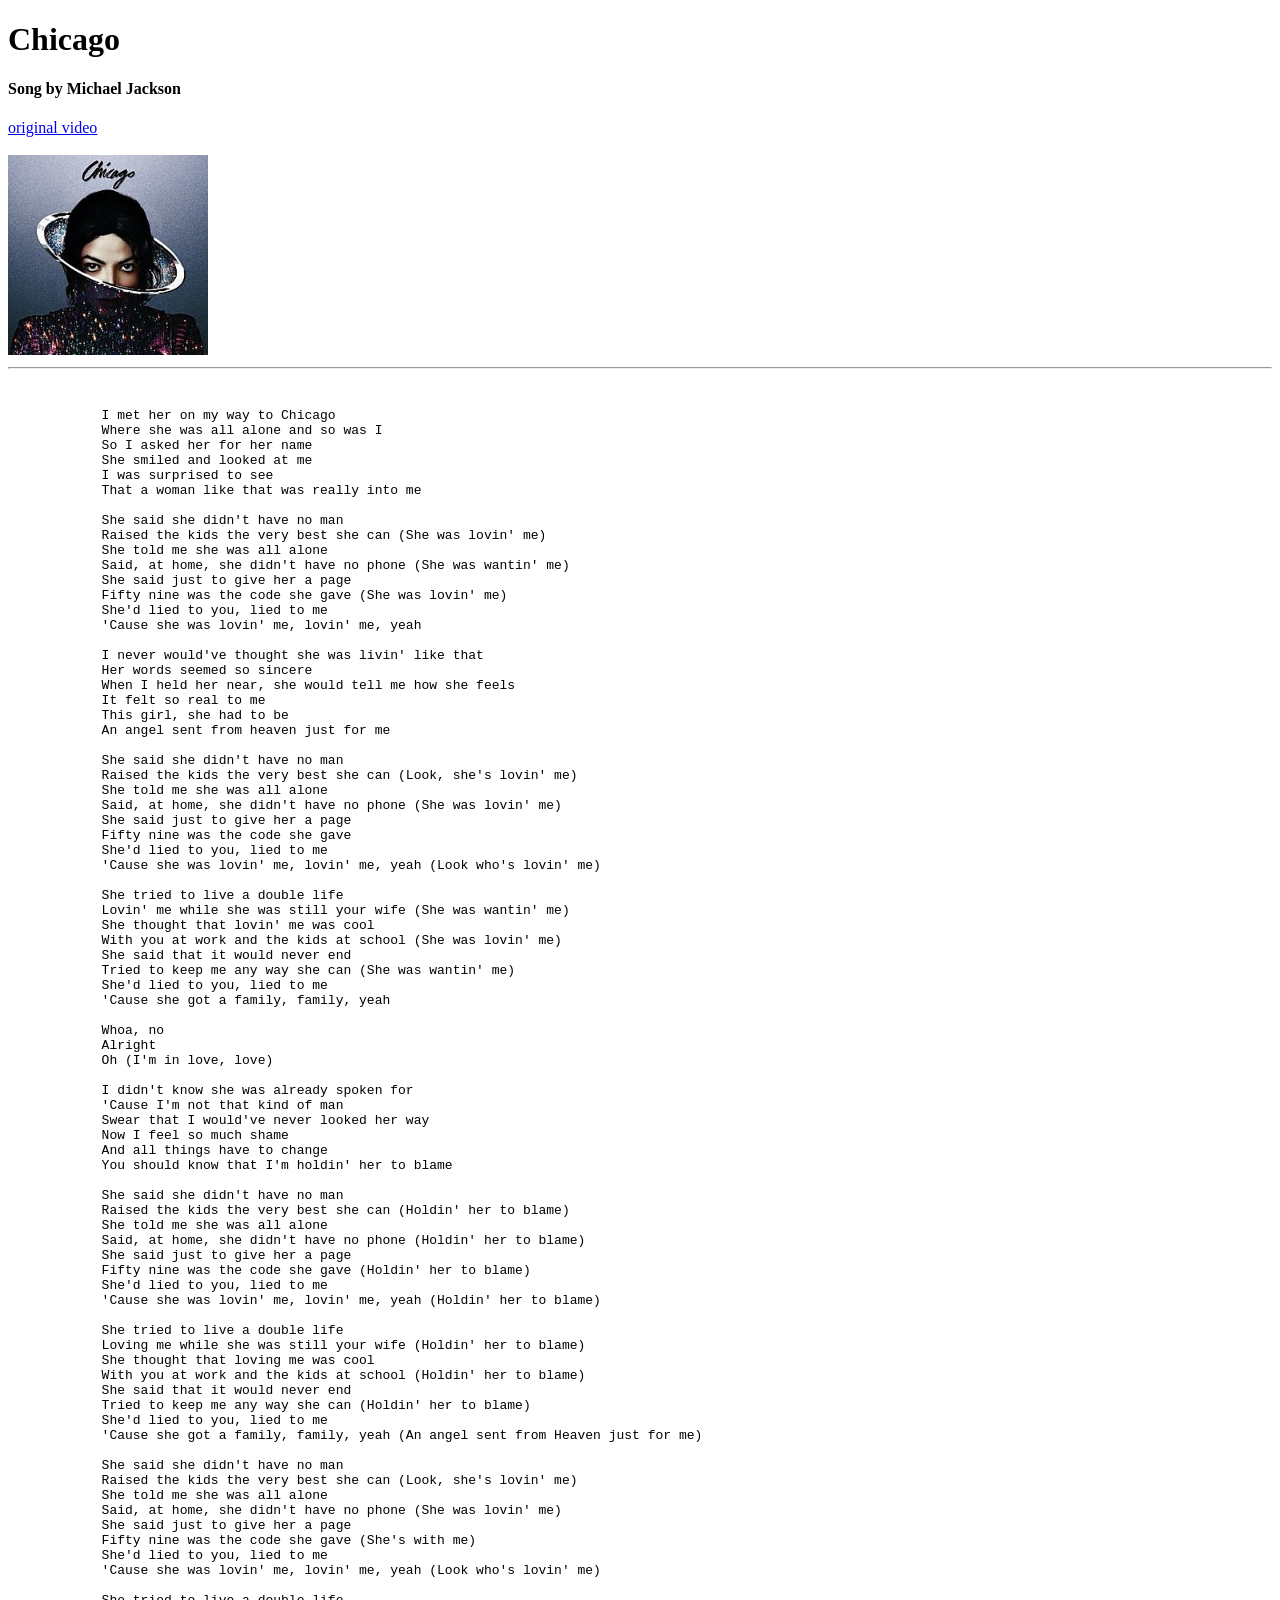
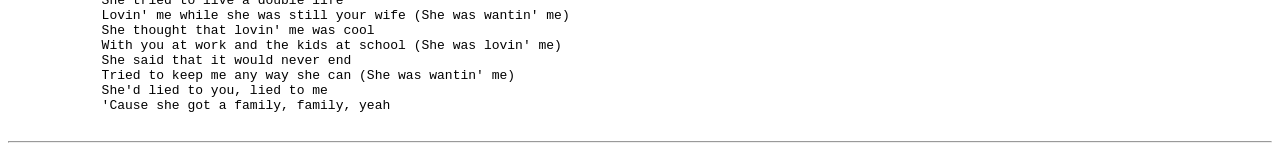
<file: 01-html-basics/lyrics.html>
<!DOCTYPE html>
<html>
    <head>
        <title>My Song Lyrics</title>
    </head>
    <body>
        <h1>Chicago</h1>
        <h4>Song by Michael Jackson</h4>
        <a href="https://www.youtube.com/watch?v=Y_8mUx4VOmo&list=RDY_8mUx4VOmo&start_radio=1">
            original video
        </a>
        
        <br><br>

        <a href="https://www.youtube.com/watch?v=Y_8mUx4VOmo&list=RDY_8mUx4VOmo&start_radio=1">
        <img src="/02-images/album_cover.jpg"
        height="200"
        alt="album art cover">
        </a>

        <hr>
        <br>
        <pre>
            I met her on my way to Chicago
            Where she was all alone and so was I
            So I asked her for her name
            She smiled and looked at me
            I was surprised to see
            That a woman like that was really into me

            She said she didn't have no man
            Raised the kids the very best she can (She was lovin' me)
            She told me she was all alone
            Said, at home, she didn't have no phone (She was wantin' me)
            She said just to give her a page
            Fifty nine was the code she gave (She was lovin' me)
            She'd lied to you, lied to me
            'Cause she was lovin' me, lovin' me, yeah

            I never would've thought she was livin' like that
            Her words seemed so sincere
            When I held her near, she would tell me how she feels
            It felt so real to me
            This girl, she had to be
            An angel sent from heaven just for me

            She said she didn't have no man
            Raised the kids the very best she can (Look, she's lovin' me)
            She told me she was all alone
            Said, at home, she didn't have no phone (She was lovin' me)
            She said just to give her a page
            Fifty nine was the code she gave
            She'd lied to you, lied to me
            'Cause she was lovin' me, lovin' me, yeah (Look who's lovin' me)

            She tried to live a double life
            Lovin' me while she was still your wife (She was wantin' me)
            She thought that lovin' me was cool
            With you at work and the kids at school (She was lovin' me)
            She said that it would never end
            Tried to keep me any way she can (She was wantin' me)
            She'd lied to you, lied to me
            'Cause she got a family, family, yeah

            Whoa, no
            Alright
            Oh (I'm in love, love)

            I didn't know she was already spoken for
            'Cause I'm not that kind of man
            Swear that I would've never looked her way
            Now I feel so much shame
            And all things have to change
            You should know that I'm holdin' her to blame

            She said she didn't have no man
            Raised the kids the very best she can (Holdin' her to blame)
            She told me she was all alone
            Said, at home, she didn't have no phone (Holdin' her to blame)
            She said just to give her a page
            Fifty nine was the code she gave (Holdin' her to blame)
            She'd lied to you, lied to me
            'Cause she was lovin' me, lovin' me, yeah (Holdin' her to blame)

            She tried to live a double life
            Loving me while she was still your wife (Holdin' her to blame)
            She thought that loving me was cool
            With you at work and the kids at school (Holdin' her to blame)
            She said that it would never end
            Tried to keep me any way she can (Holdin' her to blame)
            She'd lied to you, lied to me
            'Cause she got a family, family, yeah (An angel sent from Heaven just for me)

            She said she didn't have no man
            Raised the kids the very best she can (Look, she's lovin' me)
            She told me she was all alone
            Said, at home, she didn't have no phone (She was lovin' me)
            She said just to give her a page
            Fifty nine was the code she gave (She's with me)
            She'd lied to you, lied to me
            'Cause she was lovin' me, lovin' me, yeah (Look who's lovin' me)

            She tried to live a double life
            Lovin' me while she was still your wife (She was wantin' me)
            She thought that lovin' me was cool
            With you at work and the kids at school (She was lovin' me)
            She said that it would never end
            Tried to keep me any way she can (She was wantin' me)
            She'd lied to you, lied to me
            'Cause she got a family, family, yeah
        </pre>
        <hr>
    </body>
</html>
</file>
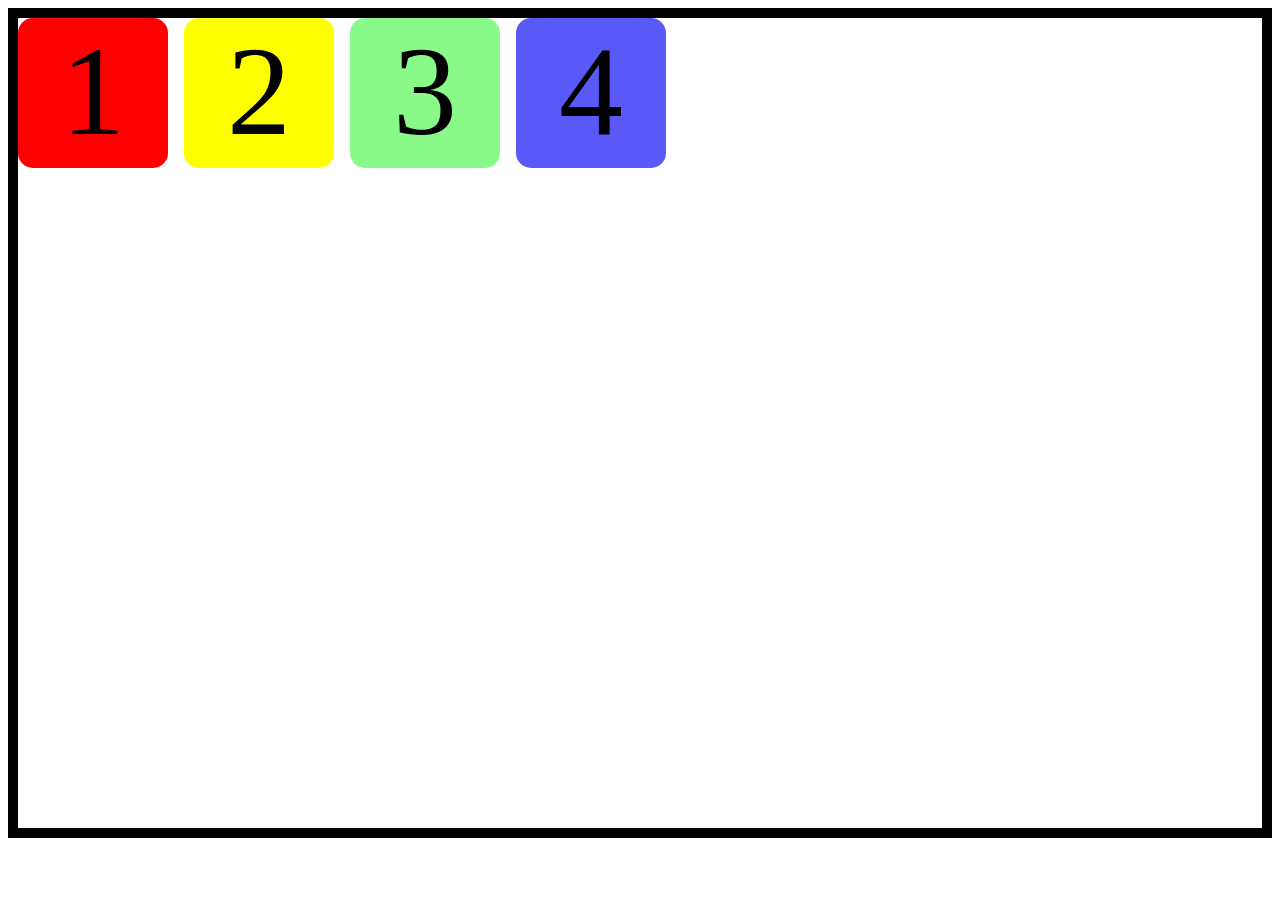
<file: 01-html-basics/page10.html>
<!DOCTYPE html>
<html lang="en">
    <head>
        <meta charset="UTF-8">
        <meta name="viewport" content="width=device-width, initial-scale=1.0">
        <title>page 10</title>
        <link rel="stylesheet" href="/05-css-basics/style8.css">
    </head>
    <body>
    
    <!-- 35. flexbox
            a simple and quick introduction to flexbox
    -->

    <div class="container">
       <div class="box" id="box1">1</div>
       <div class="box" id="box2">2</div>
       <div class="box" id="box3">3</div>
       <div class="box" id="box4">4</div>
    </div>

    </body>
    </html>
</file>
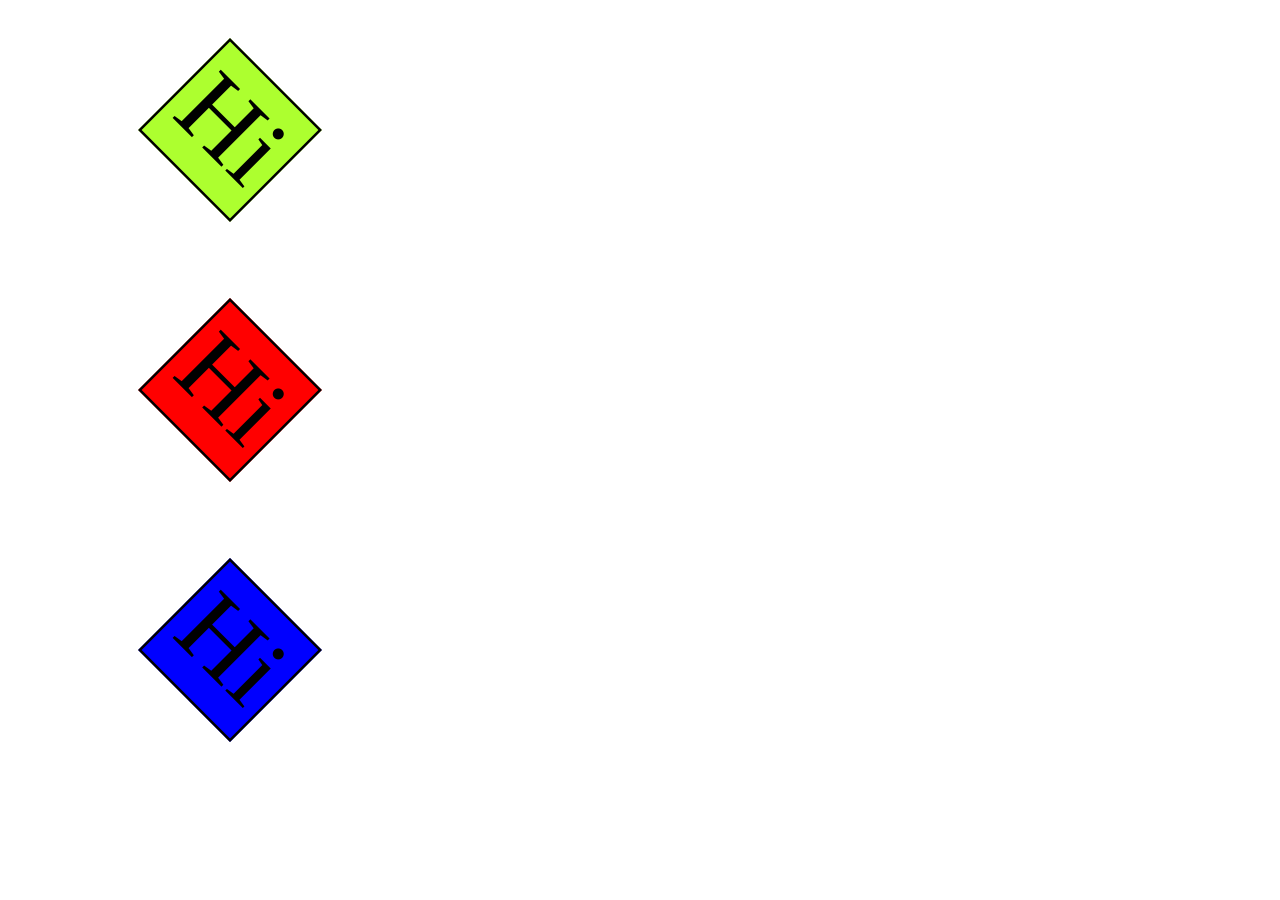
<file: 01-html-basics/page11.html>
<!DOCTYPE html>
<html lang="en">
    <head>
        <meta charset="UTF-8">
        <meta name="viewport" content="width=device-width, initial-scale=1.0">
        <title>page 11</title>
        <link rel="stylesheet" href="/05-css-basics/style9.css">
    </head>
    <body>
    
        <!-- 36. transformations 
                    transform = CSS property lets you rotate,
                    scale, skew, or translate an element 
        -->

        <div class="box" id="box1">Hi</div>
        <div class="box" id="box2">Hi</div>
        <div class="box" id="box3">Hi</div>

    </body>
    </html>
</file>
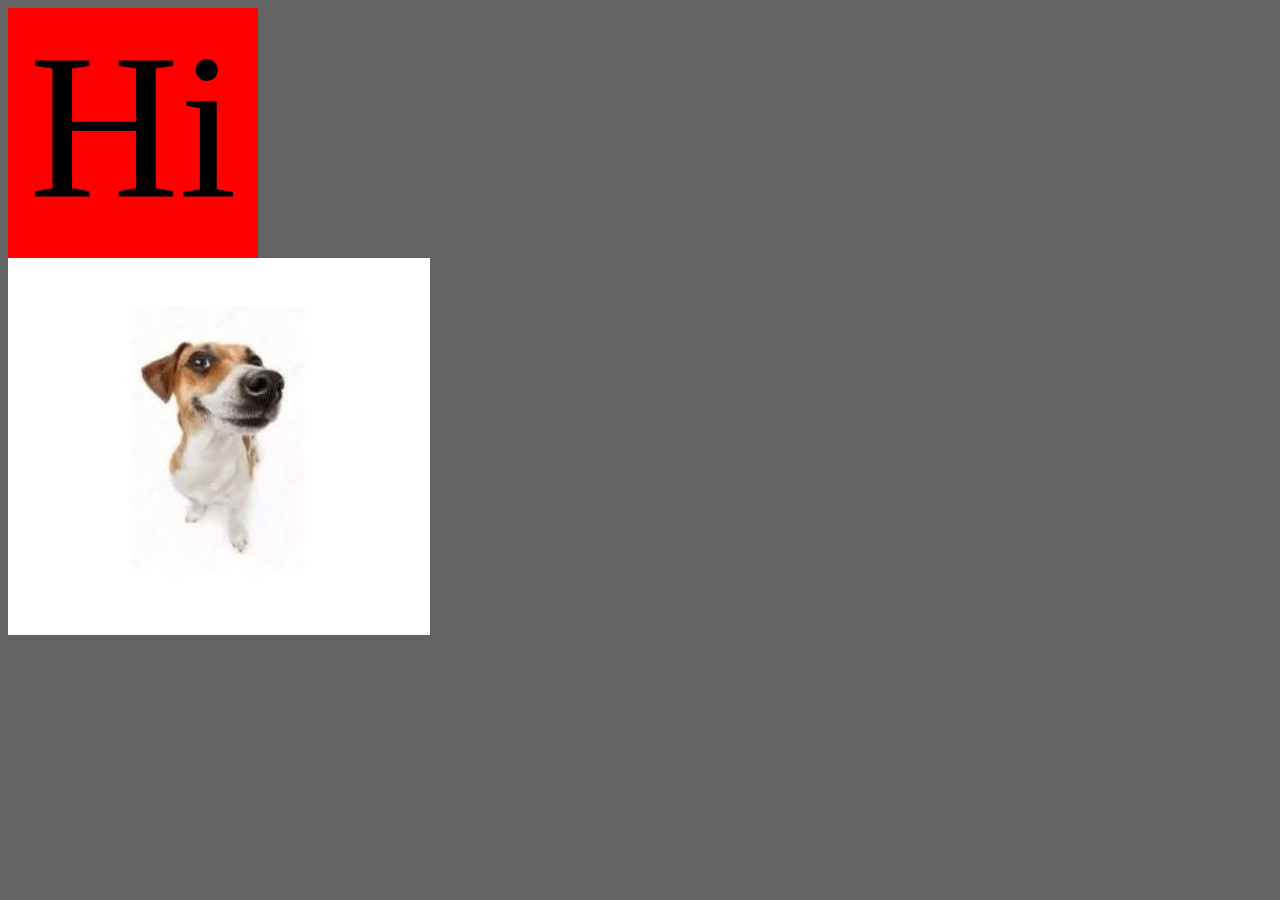
<file: 01-html-basics/page12.html>
<!DOCTYPE html>
<html lang="en">
    <head>
        <meta charset="UTF-8">
        <meta name="viewport" content="width=device-width, initial-scale=1.0">
        <title>page 12</title>
        <link rel="stylesheet" href="/05-css-basics/style10.css">
    </head>
    <body>

        <!-- 37. animations -->
    
        <div id="box">Hi</div>

        <img src="/02-images/whitedog.jpg">

    </body>
    </html>
</file>
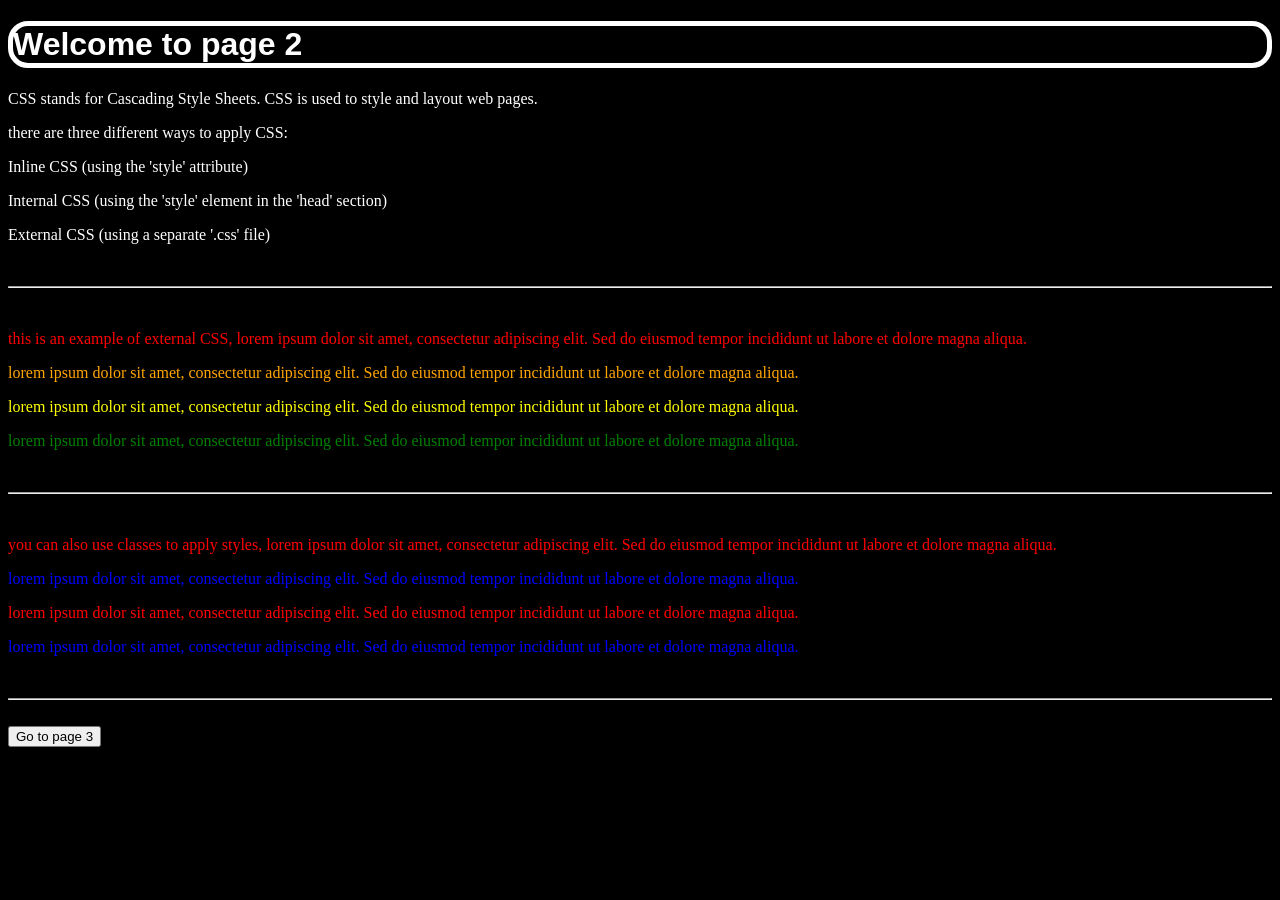
<file: 01-html-basics/page2.html>
<!DOCTYPE html>
<html lang="en">
<head>
    <meta charset="UTF-8">
    <meta name="viewport" content="width=device-width, initial-scale=1.0">
    <title>Document</title>
    <link rel="stylesheet" href="/05-css-basics/style.css">
    
    <!-- this is an example of internal CSS -->
    <style>
        body {
            background-color: black;
        }
        h1 {
            color: white;
        }
        p {
            color: white;
        }
    </style>

</head>
<body style="background-color:black">
    <!-- CSS stands for Cascading Style Sheets -->
    <!-- CSS is used to style and layout web pages -->
    <!-- there are three different ways to apply CSS: -->
    <!-- 1. Inline CSS (using the 'style' attribute) -->
    <!-- 2. Internal CSS (using the 'style' element in the 'head' section) -->
    <!-- 3. External CSS (using a separate '.css' file) -->

    <h1 style="color:white">Welcome to page 2</h1>

    <!-- this is an example of inline CSS -->
    <p style="color:white">CSS stands for Cascading Style Sheets. CSS is used to style and layout web pages.</p>
    <p style="color:white">there are three different ways to apply CSS:</p>
    <p style="color:white">Inline CSS (using the 'style' attribute)</p>
    <p style="color:white">Internal CSS (using the 'style' element in the 'head' section)</p>
    <p style="color:white">External CSS (using a separate '.css' file)</p>

    <br><hr><br>

    <!-- this is an example of external CSS, this part of the 'id' is linked to the external stylesheet located in 05-css-basics/style.css -->
    <p id="p1" class="odd" >this is an example of external CSS, lorem ipsum dolor sit amet, consectetur adipiscing elit. Sed do eiusmod tempor incididunt ut labore et dolore magna aliqua.</p>
    <p id="p2" class="even" >lorem ipsum dolor sit amet, consectetur adipiscing elit. Sed do eiusmod tempor incididunt ut labore et dolore magna aliqua.</p>
    <p id="p3" class="odd" >lorem ipsum dolor sit amet, consectetur adipiscing elit. Sed do eiusmod tempor incididunt ut labore et dolore magna aliqua.</p>
    <p id="p4" class="even" >lorem ipsum dolor sit amet, consectetur adipiscing elit. Sed do eiusmod tempor incididunt ut labore et dolore magna aliqua.</p>

    <br><hr><br>

    <!-- you can also use classes to apply styles -->
    <p class="odd" >you can also use classes to apply styles, lorem ipsum dolor sit amet, consectetur adipiscing elit. Sed do eiusmod tempor incididunt ut labore et dolore magna aliqua.</p>
    <p class="even" >lorem ipsum dolor sit amet, consectetur adipiscing elit. Sed do eiusmod tempor incididunt ut labore et dolore magna aliqua.</p>
    <p class="odd" >lorem ipsum dolor sit amet, consectetur adipiscing elit. Sed do eiusmod tempor incididunt ut labore et dolore magna aliqua.</p>
    <p class="even" >lorem ipsum dolor sit amet, consectetur adipiscing elit. Sed do eiusmod tempor incididunt ut labore et dolore magna aliqua.</p>

    <br><hr><br>

    <a href="/01-html-basics/page3.html">
        <button>Go to page 3</button>
    </a>

</body>
</html>
</file>
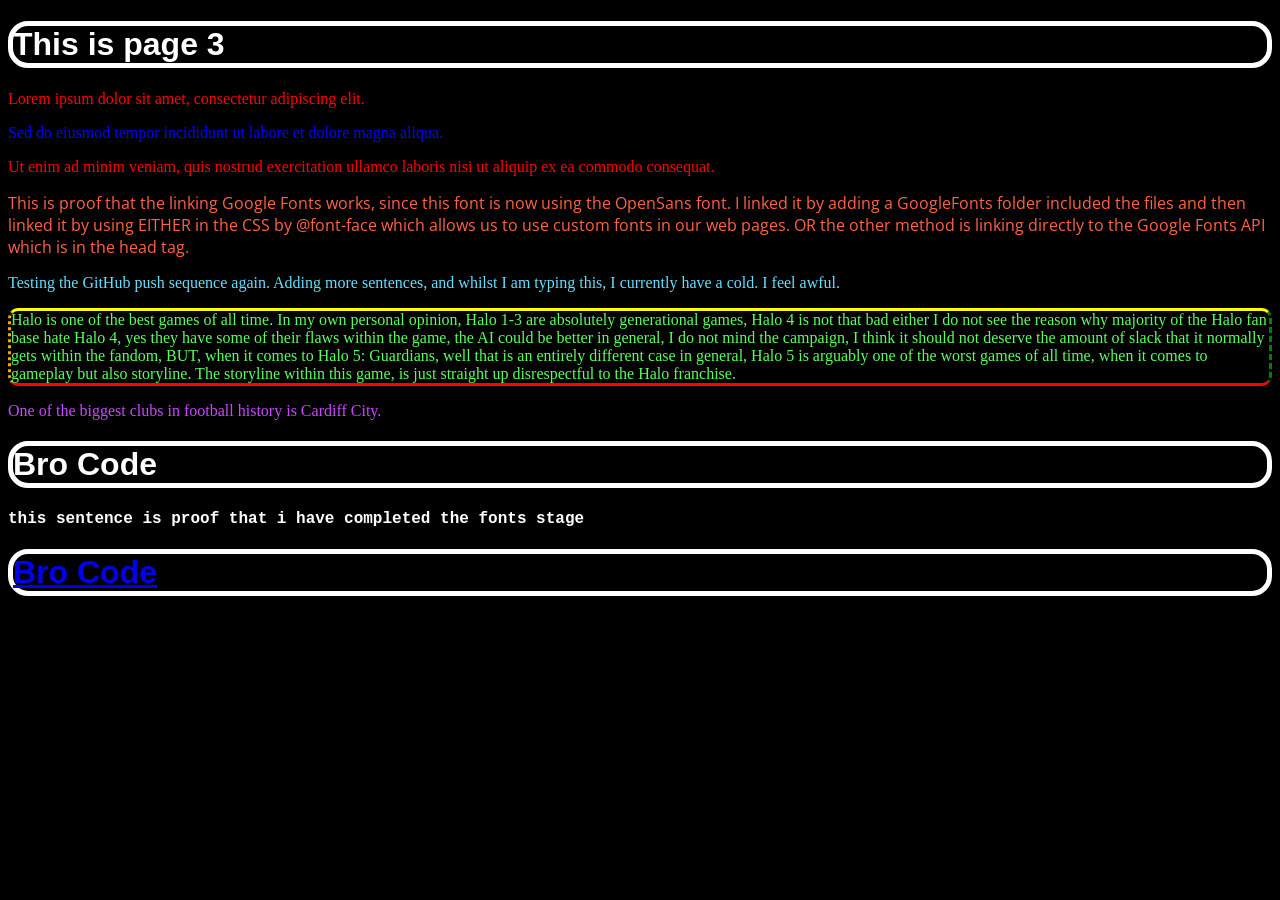
<file: 01-html-basics/page3.html>
<!DOCTYPE html>
<html lang="en">
<head>
    <meta charset="UTF-8">
    <meta name="viewport" content="width=device-width, initial-scale=1.0">
    <title>Document</title>
    <link rel="stylesheet" href="/05-css-basics/style.css">
    <!-- below is an example of using Google Fonts in code, that is how to link to the API, these fonts can be loaded from either a remote server or locally installed on a users computer. -->
    <link rel="preconnect" href="https://fonts.googleapis.com">
<link rel="preconnect" href="https://fonts.gstatic.com" crossorigin>
<link href="https://fonts.googleapis.com/css2?family=Kanit:ital,wght@0,100;0,200;0,300;0,400;0,500;0,600;0,700;0,800;0,900;1,100;1,200;1,300;1,400;1,500;1,600;1,700;1,800;1,900&family=Open+Sans:ital,wght@0,300..800;1,300..800&display=swap" rel="stylesheet">
</head>
<body>
    <h1>This is page 3</h1>

    <p class="odd">Lorem ipsum dolor sit amet, consectetur adipiscing elit.</p>
    <p class="even">Sed do eiusmod tempor incididunt ut labore et dolore magna aliqua.</p>
    <p class="odd">Ut enim ad minim veniam, quis nostrud exercitation ullamco laboris nisi ut aliquip ex ea commodo consequat.</p>

    <p id="p5">This is proof that the linking Google Fonts works, since this font is now using the OpenSans font. I linked it by adding a GoogleFonts folder included the files and then linked it by using EITHER in the CSS by @font-face which allows us to use custom fonts in our web pages. OR the other method is linking directly to the Google Fonts API which is in the head tag.</p>
    <p id="p6">Testing the GitHub push sequence again. Adding more sentences, and whilst I am typing this, I currently have a cold. I feel awful.</p>
    <p id="p7">Halo is one of the best games of all time. In my own personal opinion, Halo 1-3 are absolutely generational games, Halo 4 is not that
        bad either I do not see the reason why majority of the Halo fan base hate Halo 4, yes they have some of their flaws within the game, the AI could 
        be better in general, I do not mind the campaign, I think it should not deserve the amount of slack that it normally gets within the fandom,
        BUT, when it comes to Halo 5: Guardians, well that is an entirely different case in general, Halo 5 is arguably one of the worst games of all time, 
        when it comes to gameplay but also storyline. The storyline within this game, is just straight up disrespectful to the Halo franchise.</p>
    <p id="p8">One of the biggest clubs in football history is Cardiff City.</p>

    <h1>Bro Code</h1>
    <p id="p9">this sentence is proof that i have completed the fonts stage</p>

    <h1><a href="/01-html-basics/page4.html">Bro Code</a></h1>
</body>
</html>
</file>
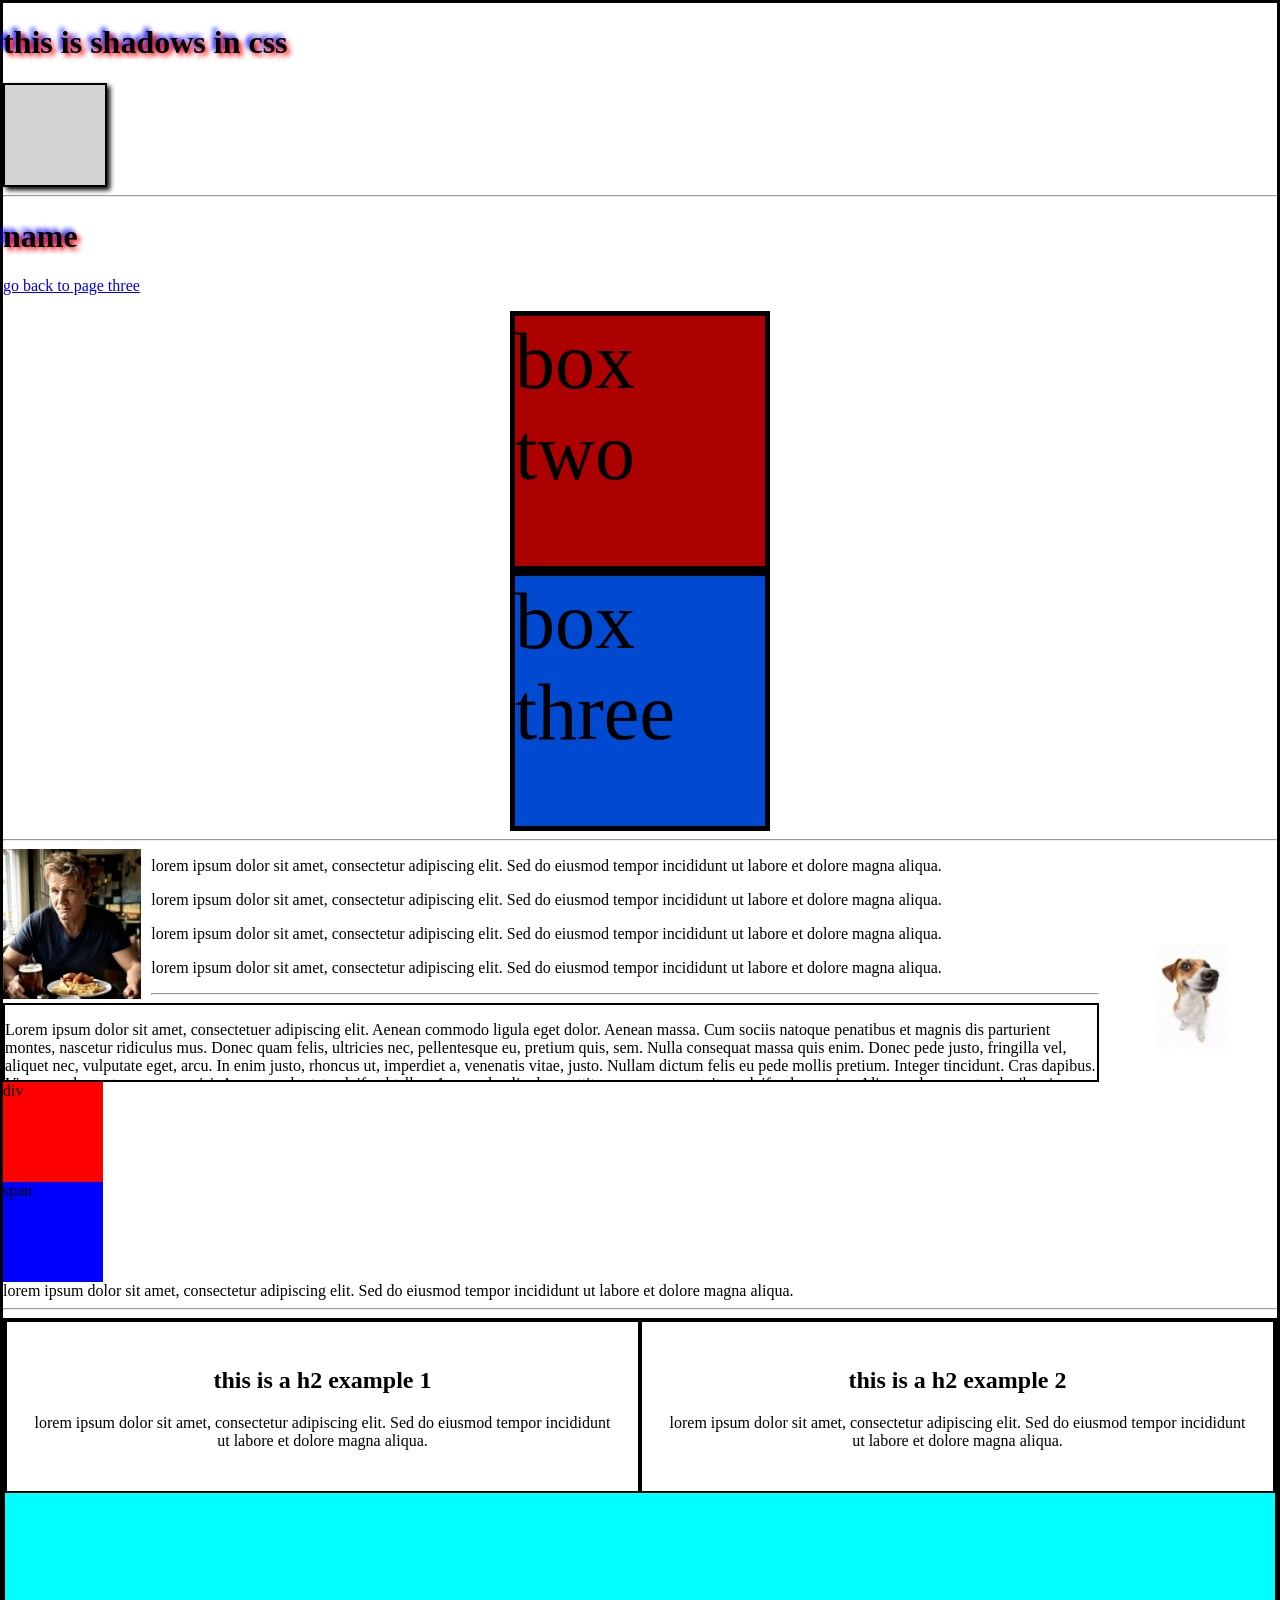
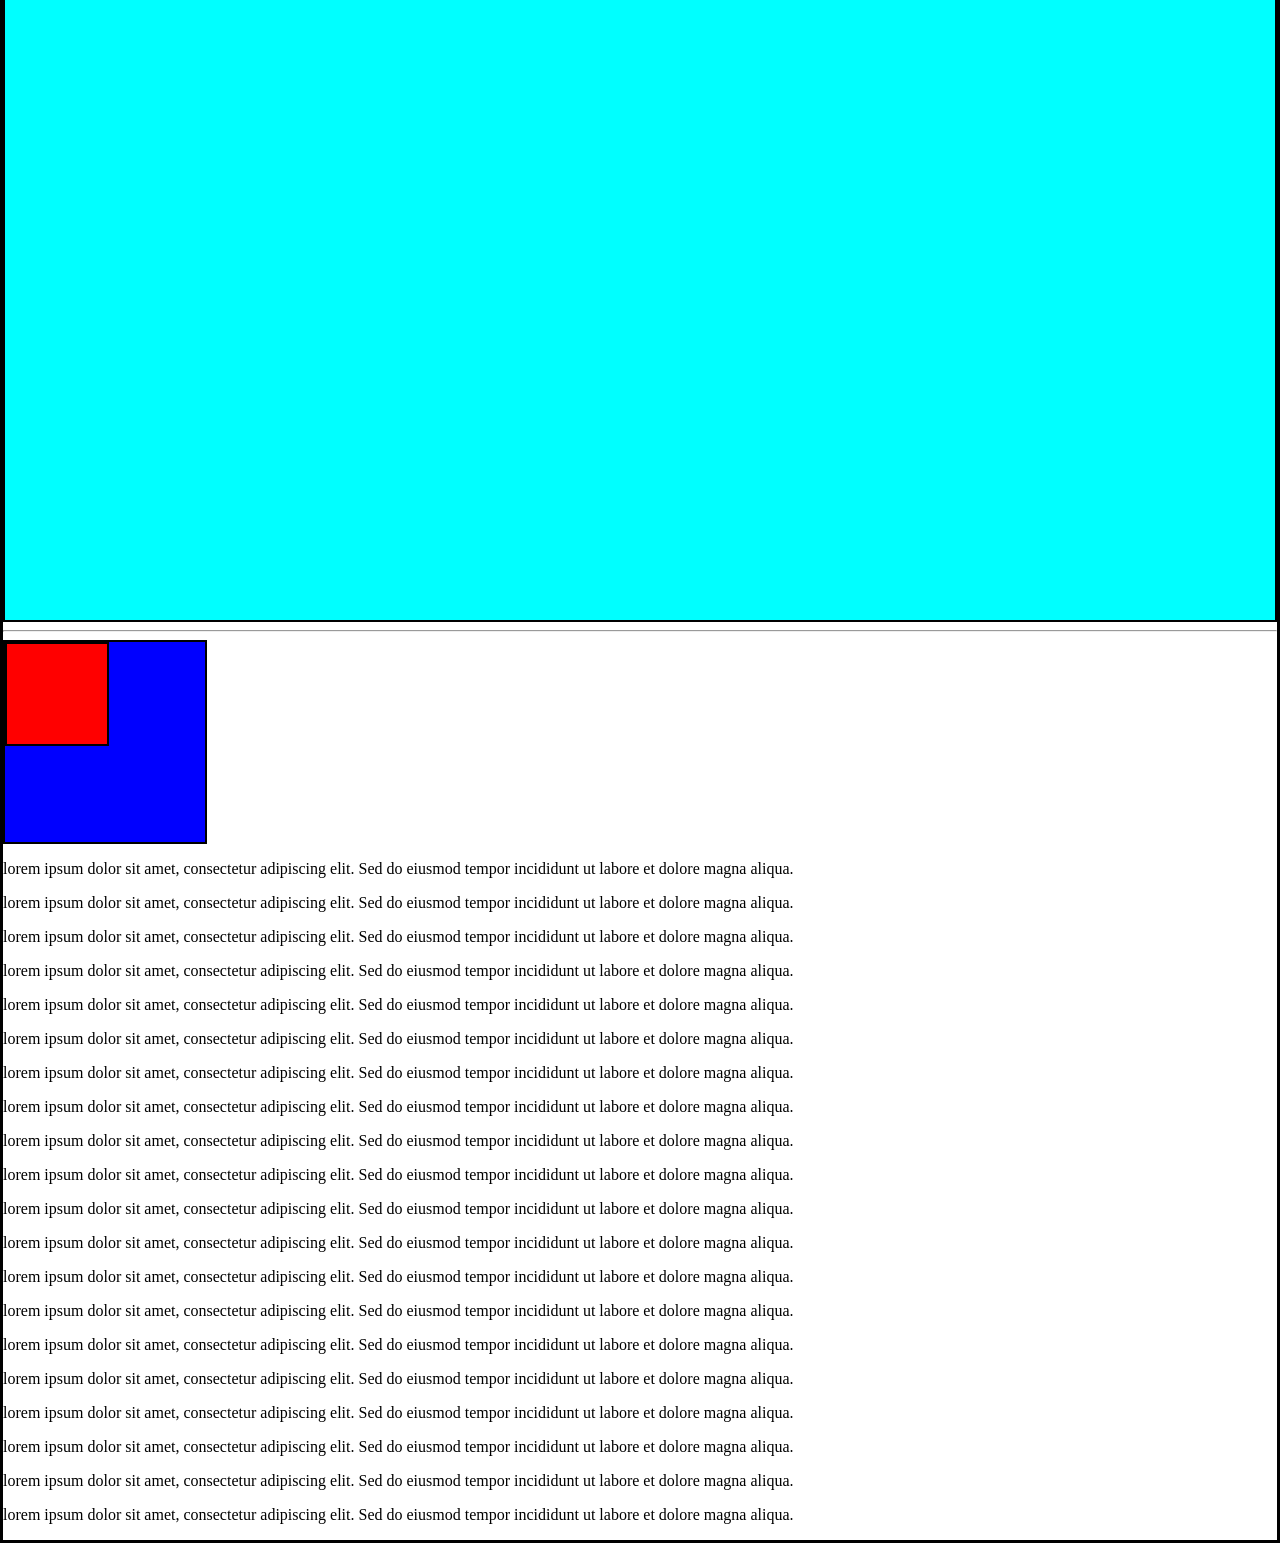
<file: 01-html-basics/page4.html>
<!DOCTYPE html>
<html lang="en">
<head>
    <meta charset="UTF-8">
    <meta name="viewport" content="width=device-width, initial-scale=1.0">
    <title>page 4</title>
    <link rel="stylesheet" href="/05-css-basics/style2.css">
</head>
<body>
    <h1>this is shadows in css</h1>
    <div id="box1"></div><hr>

    <h1>name</h1>
    <p><a href="/01-html-basics/page3.html">go back to page three</a></p>
    <div class="box" id="box2">box two</div>
    <div class="box" id="box3">box three</div><hr>

    <!-- float = allows other elements to float around it-->
    <img src="/02-images/gordon.jpg" height="150px" id="img1">

    <p>lorem ipsum dolor sit amet, consectetur adipiscing elit. Sed do eiusmod tempor incididunt ut labore et dolore magna aliqua.</p>
    <p>lorem ipsum dolor sit amet, consectetur adipiscing elit. Sed do eiusmod tempor incididunt ut labore et dolore magna aliqua.</p>
    
      <img src="/02-images/whitedog.jpg" height="150px" id="img2">

    <p>lorem ipsum dolor sit amet, consectetur adipiscing elit. Sed do eiusmod tempor incididunt ut labore et dolore magna aliqua.</p>
    <p>lorem ipsum dolor sit amet, consectetur adipiscing elit. Sed do eiusmod tempor incididunt ut labore et dolore magna aliqua.</p><hr>
   
    <!-- overflow = property that sets the desired
                    behaviour when content does not fit in the
                    parent element box (overflows)
                    
                    overflow: visible
                    overflow: hidden
                    overflow: clip
                    overflow: scroll
                    overflow: auto
    -->

    <div>
        <p>Lorem ipsum dolor sit amet, consectetuer adipiscing elit. Aenean commodo ligula eget dolor. Aenean massa. 
            Cum sociis natoque penatibus et magnis dis parturient montes, nascetur ridiculus mus. Donec quam felis, 
            ultricies nec, pellentesque eu, pretium quis, sem. Nulla consequat massa quis enim. Donec pede justo, 
            fringilla vel, aliquet nec, vulputate eget, arcu. In enim justo, rhoncus ut, imperdiet a, venenatis vitae, justo. 
            Nullam dictum felis eu pede mollis pretium. Integer tincidunt. Cras dapibus. Vivamus elementum semper nisi. 
            Aenean vulputate eleifend tellus. Aenean leo ligula, porttitor eu, consequat vitae, eleifend ac, enim. 
            Aliquam lorem ante, dapibus in, viverra quis, feugiat a, tellus. Phasellus viverra nulla ut metus varius laoreet. 
            Quisque rutrum. Aenean imperdiet. Etiam ultricies nisi vel augue. Curabitur ullamcorper ultricies nisi. Nam eget dui. 
            Etiam rhoncus. Maecenas tempus, tellus eget condimentum rhoncus, sem quam semper libero, sit amet adipiscing sem neque sed ipsum. 
            Nam quam nunc, blandit vel, luctus pulvinar, hendrerit id, lorem. Maecenas nec odio et ante tincidunt tempus. 
            Donec vitae sapien ut libero venenatis faucibus. Nullam quis ante. Etiam sit amet orci eget eros faucibus tincidunt. 
            Duis leo. Sed fringilla mauris sit amet nibh. Donec sodales sagittis magna. 
            Sed consequat, leo eget bibendum sodales, augue velit cursus nunc.</p>
    </div>

    <!-- 22. display property
        display = property specifies if/how 
                    an element is displayed
                    
        block-level = start on a new line, take up the full width available
                        (h1, div, p, form, header, footer)
        
        inline      = do not start on a new line, width is limited to what is needed
                        (span, a, img)    
    -->
    
    <div id="div2">div</div>
    <span>span</span>

    lorem ipsum dolor sit amet, consectetur adipiscing elit. Sed do eiusmod tempor incididunt ut labore et dolore magna aliqua.

    <hr>

    <div class="container">
    <div class="thebox">
        <h2>this is a h2 example 1</h2>
        <p>lorem ipsum dolor sit amet, consectetur adipiscing elit. Sed do eiusmod tempor incididunt ut labore et dolore magna aliqua.</p>
    </div>
    <div class="thebox">
        <h2>this is a h2 example 2</h2>
        <p>lorem ipsum dolor sit amet, consectetur adipiscing elit. Sed do eiusmod tempor incididunt ut labore et dolore magna aliqua.</p>
    </div>
    </div>

    <hr>

    <!-- 24. positions
            relative = positioned relative to where it normally should be    
            fixed = positioned relative to the viewport
            absolute = positioned relative to nearest ancestor   
            sticky = positioned based on scroll position
            static = default position for an element    
            
    -->
    
    <div id="box4">
        <div id="box5"></div>
    </div>

    <p>lorem ipsum dolor sit amet, consectetur adipiscing elit. Sed do eiusmod tempor incididunt ut labore et dolore magna aliqua.</p>
    <p>lorem ipsum dolor sit amet, consectetur adipiscing elit. Sed do eiusmod tempor incididunt ut labore et dolore magna aliqua.</p>
    <p>lorem ipsum dolor sit amet, consectetur adipiscing elit. Sed do eiusmod tempor incididunt ut labore et dolore magna aliqua.</p>
    <p>lorem ipsum dolor sit amet, consectetur adipiscing elit. Sed do eiusmod tempor incididunt ut labore et dolore magna aliqua.</p>
    <p>lorem ipsum dolor sit amet, consectetur adipiscing elit. Sed do eiusmod tempor incididunt ut labore et dolore magna aliqua.</p>
    <p>lorem ipsum dolor sit amet, consectetur adipiscing elit. Sed do eiusmod tempor incididunt ut labore et dolore magna aliqua.</p>
    <p>lorem ipsum dolor sit amet, consectetur adipiscing elit. Sed do eiusmod tempor incididunt ut labore et dolore magna aliqua.</p>
    <p>lorem ipsum dolor sit amet, consectetur adipiscing elit. Sed do eiusmod tempor incididunt ut labore et dolore magna aliqua.</p>
    <p>lorem ipsum dolor sit amet, consectetur adipiscing elit. Sed do eiusmod tempor incididunt ut labore et dolore magna aliqua.</p>
    <p>lorem ipsum dolor sit amet, consectetur adipiscing elit. Sed do eiusmod tempor incididunt ut labore et dolore magna aliqua.</p>
    <p>lorem ipsum dolor sit amet, consectetur adipiscing elit. Sed do eiusmod tempor incididunt ut labore et dolore magna aliqua.</p>
    <p>lorem ipsum dolor sit amet, consectetur adipiscing elit. Sed do eiusmod tempor incididunt ut labore et dolore magna aliqua.</p>
    <p>lorem ipsum dolor sit amet, consectetur adipiscing elit. Sed do eiusmod tempor incididunt ut labore et dolore magna aliqua.</p>
    <p>lorem ipsum dolor sit amet, consectetur adipiscing elit. Sed do eiusmod tempor incididunt ut labore et dolore magna aliqua.</p>
    <p>lorem ipsum dolor sit amet, consectetur adipiscing elit. Sed do eiusmod tempor incididunt ut labore et dolore magna aliqua.</p>
    <p>lorem ipsum dolor sit amet, consectetur adipiscing elit. Sed do eiusmod tempor incididunt ut labore et dolore magna aliqua.</p>
    <p>lorem ipsum dolor sit amet, consectetur adipiscing elit. Sed do eiusmod tempor incididunt ut labore et dolore magna aliqua.</p>
    <p>lorem ipsum dolor sit amet, consectetur adipiscing elit. Sed do eiusmod tempor incididunt ut labore et dolore magna aliqua.</p>
    <p>lorem ipsum dolor sit amet, consectetur adipiscing elit. Sed do eiusmod tempor incididunt ut labore et dolore magna aliqua.</p>
    <p>lorem ipsum dolor sit amet, consectetur adipiscing elit. Sed do eiusmod tempor incididunt ut labore et dolore magna aliqua.</p>


</body>
</html>
</file>
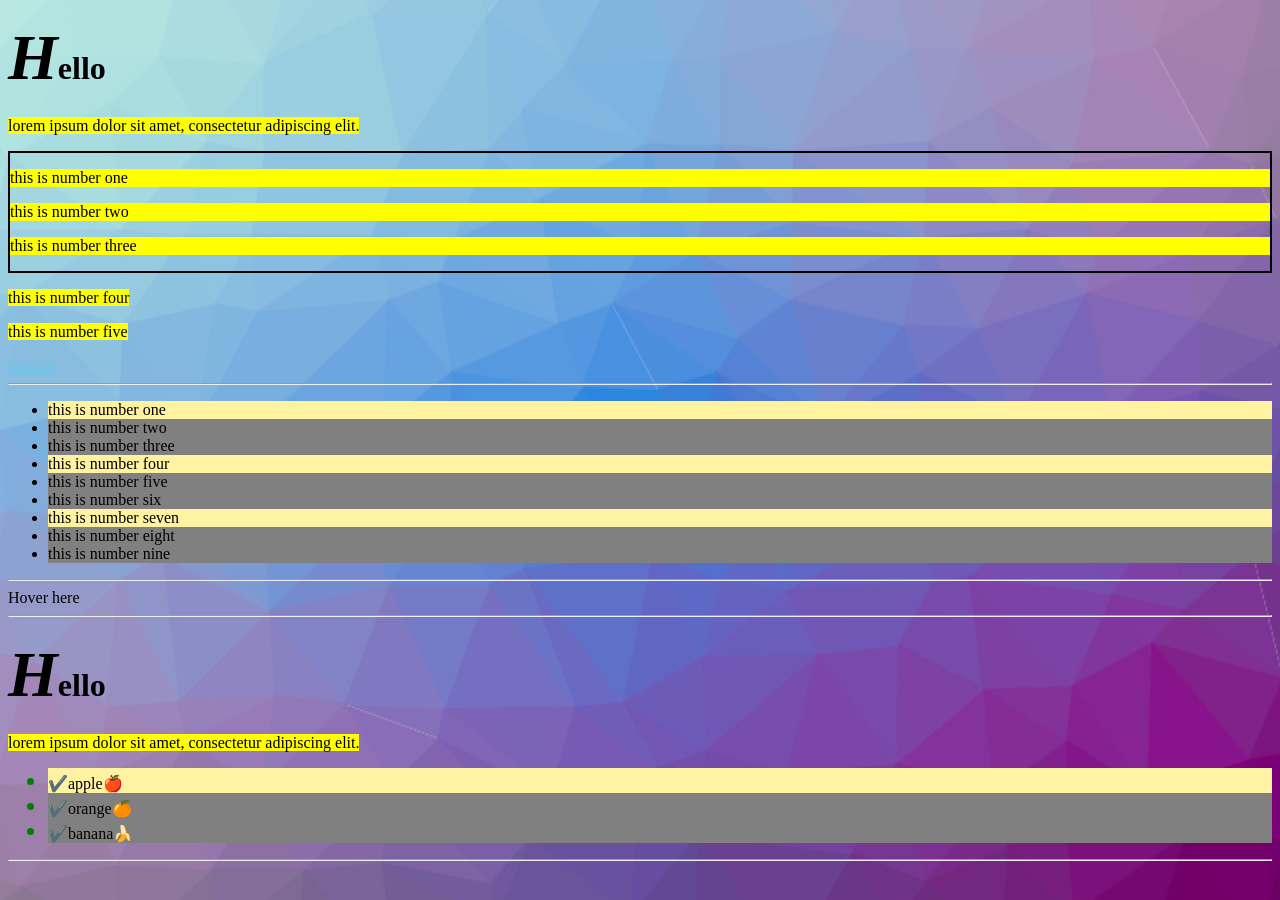
<file: 01-html-basics/page5.html>
<!DOCTYPE html>
<html lang="en">
<head>
    <meta charset="UTF-8">
    <meta name="viewport" content="width=device-width, initial-scale=1.0">
    <title>page 5</title>
    <link rel="stylesheet" href="/05-css-basics/style3.css">
</head>
<body>

    <!-- 25. background images -->
    <h1>Hello</h1>
    <p>lorem ipsum dolor sit amet, consectetur adipiscing elit.</p>

    <!-- 26. combinators
     
            combinators = explains the relationship
                        between listed selectors 
                        = descendant
                    > = child
                    ~ = general sibling
                    + = adjacent sibling 
    -->

    <div id="container">
        <p>this is number one</p>
        <p>this is number two</p>
        <div>
            <p>this is number three</p>
        </div>
    </div>

    <p>this is number four</p>
    <p>this is number five</p>

    <!-- 27. pseudo-classes 
            are keywords added to a selector, they modify the
            behaviour of a element when they are in a certain
            state, eg, hover, not, focus, active, visited, first-child, last-child, nth-child(n), etc.
    -->
    
    <a href="https://www.google.com">Google</a><hr>

    <ul>
        <li>this is number one</li>
        <li>this is number two</li>
        <li>this is number three</li>
        <li>this is number four</li>
        <li>this is number five</li>
        <li>this is number six</li>
        <li>this is number seven</li>
        <li>this is number eight</li>
        <li>this is number nine</li>
    </ul><hr>

    <div id="greeting">Hover here
        <p>Hello</p>
    </div>

    <!-- 28. pseudo-elements
            = keyword added after a selector
            that's used to style a specific 
            parts of an element
            
            example: 'selector'::pseudo-element
    -->

    <hr><h1>Hello</h1>

    <p>lorem ipsum dolor sit amet, consectetur adipiscing elit.</p>
    <ul id="fruit">
        <li id="apple">apple</li>
        <li id="orange">orange</li>
        <li id="banana">banana</li>
    </ul><hr>

</html>
</file>
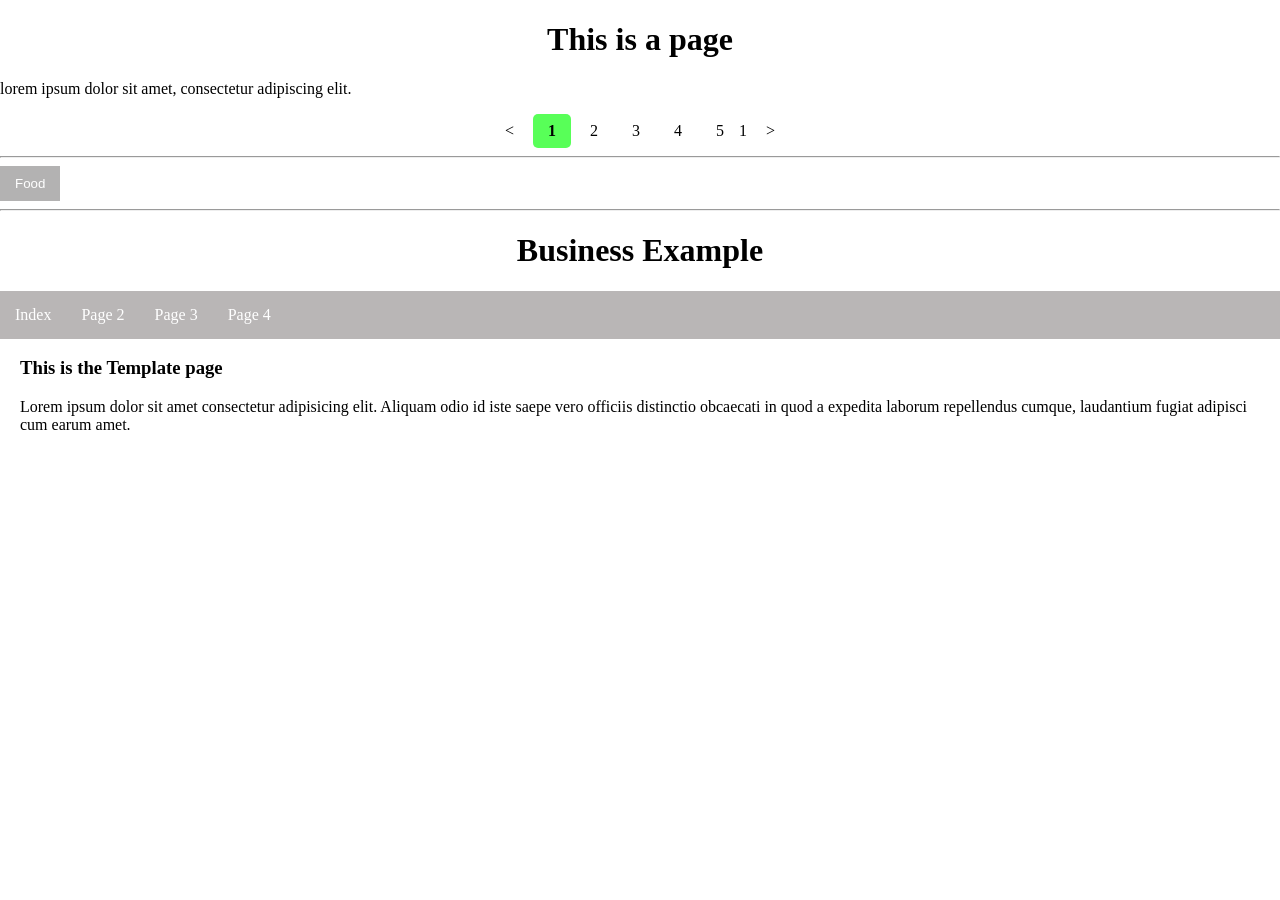
<file: 01-html-basics/page6.html>
<!DOCTYPE html>
<html lang="en">
<head>
    <meta charset="UTF-8">
    <meta name="viewport" content="width=device-width, initial-scale=1.0">
    <title>page 6</title>
    <link rel="stylesheet" href="/05-css-basics/style4.css">
</head>
<body>

    <!-- 29. pagination
            = method by which a document is
            separated into pages, and numbers
            are given
    -->

    <h1>This is a page</h1>
    <p>lorem ipsum dolor sit amet, consectetur adipiscing elit.</p>

    <div class="pagination">
        <a href=""><</a>
        <a href="/01-html-basics/index.html" class="active">1</a>
        <a href="/01-html-basics/page2.html">2</a>
        <a href="/01-html-basics/page3.html">3</a>
        <a href="/01-html-basics/page4.html">4</a>
        <a href="/01-html-basics/page5.html">5</a>1
        <a href="">></a>
    </div><hr>

    <!-- 30. dropdown menu -->

    <div class="dropdown">
        <button>Food</button>
        <div class="content">
            <a href="">Apple</a>
            <a href="">Orange</a>
            <a href="">Banana</a>
        </div>
    </div><hr>

    <h1>Business Example</h1>
    <nav class="navbar">
        <ul>
            <li><a href="/01-html-basics/index.html">Index</a></li>
            <li><a href="/01-html-basics/page2.html">Page 2</a></li>
            <li><a href="/01-html-basics/page3.html">Page 3</a></li>
            <li><a href="/01-html-basics/page4.html">Page 4</a></li>
        </ul>
    </nav>

    <main>
        <h3>This is the Template page</h3>
        <p>Lorem ipsum dolor sit amet consectetur adipisicing elit. Aliquam odio id iste saepe vero officiis distinctio obcaecati in quod a expedita laborum repellendus cumque, laudantium fugiat adipisci cum earum amet.</p>
    </main>

</body>
</html>
</file>
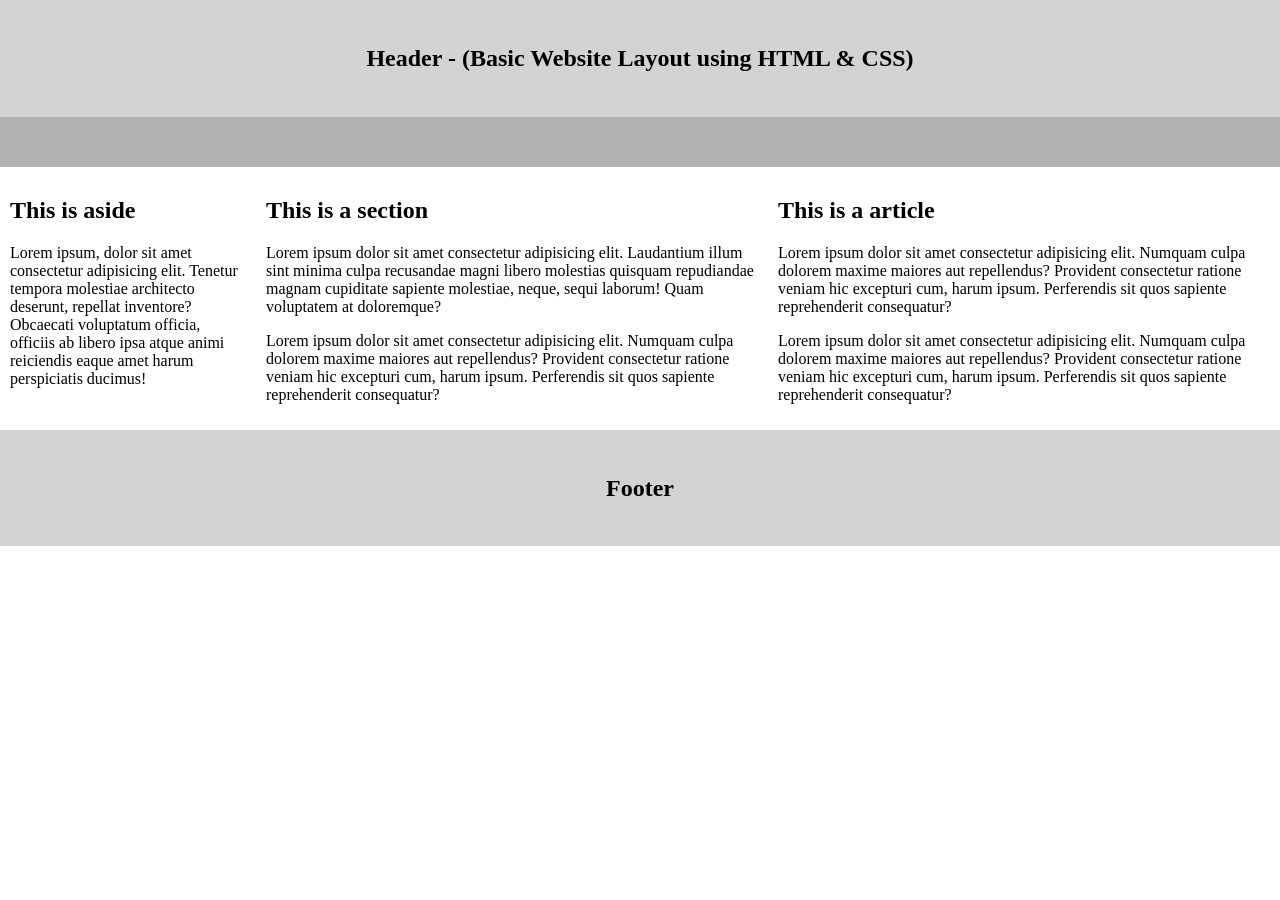
<file: 01-html-basics/page7.html>
<!DOCTYPE html>
<html lang="en">
    <head>
        <meta charset="UTF-8">
        <meta name="viewport" content="width=device-width, initial-scale=1.0">
        <title>page 7</title>
        <link rel="stylesheet" href="/05-css-basics/style5.css">
    </head>
    <body>
     
    <!-- 32. website layout-->
        <!-- semantic tags = keep your content organised
                             better for SEO
                             assists screen readers and
                             other tech for accessibilities
                             
            <header> = introductory content
            <nav> = navigation bar, links
            <main> = main content (section, aside, article, div)
            <section> = dependent content
            <aside> = side content
            <article> = independent content
            <footer> = closing content
        
        -->

    <header>
        <h2>Header - (Basic Website Layout using HTML & CSS)</h2>
    </header>

    <nav class="navbar">

    </nav>

    <main>
        <aside>
            <h2>This is aside</h2>
            <p>Lorem ipsum, dolor sit amet consectetur adipisicing elit. Tenetur tempora molestiae architecto deserunt, repellat inventore? Obcaecati voluptatum officia, officiis ab libero ipsa atque animi reiciendis eaque amet harum perspiciatis ducimus!</p>
        </aside>

        <section>
            <h2>This is a section</h2>
            <p>Lorem ipsum dolor sit amet consectetur adipisicing elit. Laudantium illum sint minima culpa recusandae magni libero molestias quisquam repudiandae magnam cupiditate sapiente molestiae, neque, sequi laborum! Quam voluptatem at doloremque?</p>
            <p>Lorem ipsum dolor sit amet consectetur adipisicing elit. Numquam culpa dolorem maxime maiores aut repellendus? Provident consectetur ratione veniam hic excepturi cum, harum ipsum. Perferendis sit quos sapiente reprehenderit consequatur?</p>
        </section>

        <article>
            <h2>This is a article</h2>
            <p>Lorem ipsum dolor sit amet consectetur adipisicing elit. Numquam culpa dolorem maxime maiores aut repellendus? Provident consectetur ratione veniam hic excepturi cum, harum ipsum. Perferendis sit quos sapiente reprehenderit consequatur?</p>
            <p>Lorem ipsum dolor sit amet consectetur adipisicing elit. Numquam culpa dolorem maxime maiores aut repellendus? Provident consectetur ratione veniam hic excepturi cum, harum ipsum. Perferendis sit quos sapiente reprehenderit consequatur?</p>
        </article>
    </main>

    <footer>
        <h2>Footer</h2>
    </footer>

    </body>
</html>
</file>
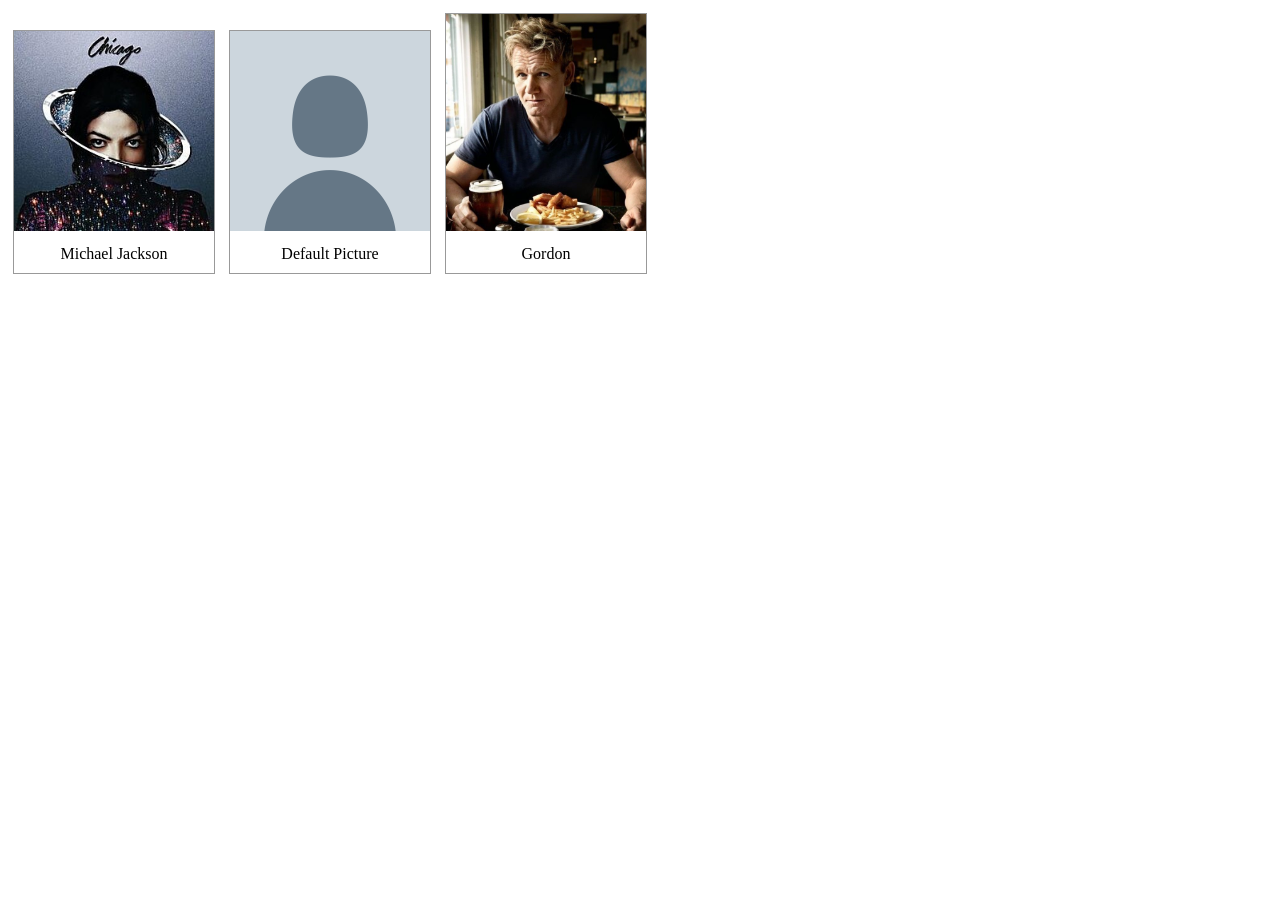
<file: 01-html-basics/page8.html>
<!DOCTYPE html>
<html lang="en">
    <head>
        <meta charset="UTF-8">
        <meta name="viewport" content="width=device-width, initial-scale=1.0">
        <title>page 8</title>
        <link rel="stylesheet" href="/05-css-basics/style6.css">
    </head>
    <body>
        
    <!-- 33. image gallery-->

        <div class="gallery">
            <a target="_blank" href="/02-images/album_cover.jpg">
            <img src="/02-images/album_cover.jpg" alt="michaeljackson">
            </a>
            <div class="description">Michael Jackson</div>
        </div>

        <div class="gallery">
            <a target="_blank" href="/02-images/default pic.png">
            <img src="/02-images/default pic.png" alt="defaultpic">
            </a>
            <div class="description">Default Picture</div>
        </div>

        <div class="gallery">
            <a target="_blank" href="/02-images/gordon.jpg">
            <img src="/02-images/gordon.jpg" alt="gordon">
            </a>
            <div class="description">Gordon</div>
        </div>

    </body>
</html>
</file>
<file: 05-css-basics/style8.css>
.container{
    display: flex;
    /* flex direction = where you want the columns to go, eg, column, column-reverse, row, row-reverse */
    /* justify-content = sets the alignment on the main axis (x axis) */
    border: 10px solid black;
    height: 90vh;
    column-gap: 1em;
    row-gap: 1em;
}   
.box{
    width: 150px;
    height: 150px;
    font-size: 8em;
    text-align: center;
    border-radius: 15px;
}
#box1{
    background-color: red;
}
#box2{
    background-color: yellow;
}
#box3{
    background-color: hsl(120, 92%, 76%);
}
#box4{
    background-color: hsl(240, 91%, 66%);
}
</file>
<file: 05-css-basics/style9.css>
body{
    margin: 0;
}
.box{
     width: 250px;
    height: 250px;
    border: 5px solid;
    font-size: 13em;
    text-align: center;

    transform: translateX(100px) rotateZ(45deg) scale(0.5);
}
#box1{
    background-color: greenyellow;
}
#box2{
    background-color: red;
}
#box3{
    background-color: blue;
}
</file>
<file: 05-css-basics/style10.css>
body{
    background-color: rgb(99, 99, 99);
}
#box{
    width: 250px;
    height: 250px;
    background-color: red;
    font-size: 13em;
    text-align: center;
    animation-name: slideLeft;
    animation-duration: 2s;
    animation-iteration-count: 1;
    animation-direction: alternate-reverse;
    animation-play-state: running;
    animation-timing-function: ease-in-out;
}
img{
    animation-name: slideLeft;
    animation-duration: 2s;
    animation-iteration-count: 1;
    animation-direction: alternate-reverse;
    animation-play-state: running;
    animation-timing-function: ease-in-out;
}

@keyframes slideLeft{
    from{transform: translateX(100%)}
}
@keyframes slideRight{
    to{transform: translateX(100%)}
}
@keyframes slideUp{
    from{transform: translateY(100%)}
}
@keyframes slideDown{
    to{transform: translateY(100%)}
}
@keyframes rotate {
    100%{transform: rotateX(360deg);}
}
@keyframes grow {
    50%{transform: scale(2, 2);}
}
@keyframes shrink {
    50%{transform: scale(0.5, 0.5);}
}
@keyframes fade {
    50%{opacity: 0;}
}
@keyframes colorChange {
    0%{background-color: red;}
    20%{background-color: orange;}
    40%{background-color: yellow;}
    60%{background-color: green;}
    80%{background-color: blue;}
    100%{background-color: purple;}
}
@keyframes glow {
    50%{box-shadow: 0px 0px 50px hsl(54, 100%, 53%);}
}
</file>
<file: 05-css-basics/style.css>
@font-face {
    src: url(/05-css-basics/googlefonts/OpenSans-VariableFont_wdth\,wght.ttf);
    font-family: "OpenSans";
}

body {
    background-color: black;
}
h1 {
    color: white;
    font-family: verdana, arial; /* serifs are the little characters after the letters. For some reason if we cant display verdana we can add a fallback font, that's why you may see 2 or 3 fonts in the code. */
    border-style: solid; /* to add a border we can use border-style property. The value can be solid, dotted, dashed, double, groove, ridge, inset, outset or none. */
    border-width: 5px; /* to change the width of the border we can use border-width property. The value can be in px, em, rem, % etc. */
    border-color:white; /* to change the color of the border we can use border-color property. The value can be a color name, rgb value, hexadecimal value or hsl value. */
    border-radius: 20px; /* to change the radius of the border we can use border-radius property. The value can be in px, em, rem, % etc. */

}
#p1 {
    color: red;
}
#p2 {
    color: orange;
}
#p3 {
    color: yellow;
}
#p4 {
    color: green;
}
.odd{
    color: red;
}
.even{
    color: blue;
}

/* below is the css for stage 15. colors */
/* with colors we can use names, rgb values, hexadecimal values, hsl values. */

#p5 {
    color:tomato;
    font-family: "OpenSans";
}
#p6 {
    color:rgb(102, 222, 255)
}
#p7 {
    color:#59ff5f;
    border-bottom: 3px solid red;
    border-top: 3px solid yellow;
    border-left: 3px dotted orange;
    border-right: 3px dashed green;

    border-radius:10px
}
#p8 {
    color: hsl(282, 100%, 64%);
}
/* in conclusion we can use any of the above methods to change the color of text. */

/* below is stage 16. fonts. */

#p9 {
    color: white;
    font-family: "lucida console", "courier new";
    font-size: 1em; /* to change for font size there is a font size property. The value can be in px, em, rem, % etc. */
    font-weight: bold; /* to change the weight of the font we can use font-weight property. The value can be normal, bold, bolder, lighter or a number between 100 and 900. */
    font-style: normal; /* to change the style of the font we can use font-style property. The value can be normal, italic or oblique. */
}
</file>
<file: 05-css-basics/style2.css>
body{
    margin: 0;  /* margin is the space outside of an element */
    border: 3px solid;
    display: flow-root; /* the flow-root value creates a new block formatting context, which allows for better control of layout and positioning of elements automatically, eg, it kept the whitedog.jpg within the border */
}
h1{
    text-shadow: 3px 3px 5px red, -3px -3px 5px blue ; 
    /* this is an example of shadows with multiple colors */
    /* the first px value is the horizontal shadow, the second is the vertical shadow, and the third is the blur radius */
}
#box1{
    width: 100px;
    height: 100px;
    background-color: rgb(212, 211, 211);
    box-shadow: 3px 3px 5px;
    /* this is an example of a box shadow */
    /* you can also add shadows to boxes using the box-shadow property */
}
.box{
    border: 5px solid;
    font-size: 5em;
    width: 250px;
    height: 250px;
    margin: auto;
    /* margins can be used to center elements, they are the space outside of an element */
    /* the auto value will automatically adjust the margins to center the element */
    /* the purpose of margins is to create space between elements which allows for better layout and design */
}
#box2{
    background-color: rgb(173, 1, 1);
}
#box3{
    background-color: rgb(0, 73, 209);
}
#img1{
    float: left;
    margin-right: 10px;
}
#img2{
    float:right;
    margin-left: 10px;
}
div{
    border: 2px solid;
    height: 75px;
    overflow: scroll; 
    /* visible = if any inner elements will flow allow it to do so */ 
    /* hidden = with hidden, content that overflows outside the box will be hidden. */
    /* clip = similar to hidden, its used in tandem with the overflow margin property, using this we can choose how much of the content we want to show, and how much we want to hide */
    /* scroll = our box contains a scroll bar for large text, if the text is small, we will still have the scroll bar. */
}
#div2{
    border: 0;
    background-color:red;
    width: 100px;
    height: 100px;
    display: block;
    /* block = it will display the element as a block element, taking up the full width available and starting on a new line. */
    /* inline = it will display the element as an inline element, taking up only as much width as necessary and not starting on a new line. */
    /* inline-block = it will display the element as an inline element, but it will also allow you to set a width and height. */
    /* none = it will not display the element at all, and it will not take up any space in the layout. */
}
span{
    background-color: blue;
    width: 100px;
    height: 100px;
    display: block;
}
.thebox{
    background-color:white;
    border: 2px solid;
    padding: 25px;
    /* padding is the space inside of an element */
    box-sizing: border-box;
    /* box-sizing = border-box, the width and height of the element includes the padding and border, but not the margin. */
    height: auto;
    width: 50%;
    float: left;
    text-align: center;
    
    min-width: 50%;
    /* max-width = sets the maximum width of an element, and the element will not grow beyond that width. */
    /* min-width = sets the minimum width of an element, and the element will not shrink below that width. */
}
.container{
    background-color:aqua;
    height: 100vh;
}
#box4{
    width: 200px;
    height: 200px;
    background-color: blue;
    position: sticky;
    top: 0px;
    /* position = relative, the element is positioned relative to its normal position. */
}
#box5{
    width: 100px;
    height: 100px;
    background-color: red;
    position: static;
    top: 50px;
    left: 50px;
}
</file>
<file: 05-css-basics/style3.css>
body{
    background-image: url("/02-images/background-multicolour.png");
    /* background-image is where the image is located */
    background-repeat: no-repeat;
    /* background-repeat is used to repeat the image, but we don't want it to repeat */
    background-position: center;
    /* background-position is used to position the image, eg, center, top, bottom, etc. */
    background-attachment: fixed;
    /* background-attachment is used to fix the image in place, so it doesn't move when scrolling */
    background-size: cover;
    /* background-size is used to size the image, cover means it will cover the entire background */
}
#container{
    border: 2px solid;
}
#container p{
    background-color: yellow;
}
a:link{
    /* the a:link selector is used to select the a element when it is not being hovered over, clicked on, or visited */
   color: rgb(101, 200, 239); 
}
a:hover{
    /* the a:hover selector is used to select the a element when it is being hovered over */
    color: rgb(195, 223, 234); 
    font-size: 1.1em;
}
a:active{
    /* the a:active selector is used to select the a element when it is being clicked on */
    font-size: 1.1em;
    color: rgb(194, 226, 13);
}
a:visited{
    /* the a:visited selector is used to select the a element when it has been visited, so if you have visited the site, the color will be grey */
    color: grey;
}
li:hover{
    /* the li:hover selector is used to select the li element when it is being hovered over */
    background-color: yellow;
}
li:not(:hover){
    /* the li:not(:hover) selector is used to select all li elements that are not being hovered over */
    background-color: grey;
}
li:nth-child(3n+1){
    /* the li:nth-child(3n+1) selector is used to select every 3rd li element starting from the first one, there are many other ways to choose, you can select, odd, even, etc. */
    background-color: rgb(255, 242, 161);
}
#greeting p{
    /* the #greeting p selector is used to select the p element inside the #greeting element */
    background-color: lightblue;
    padding: 10px;
    display: none;
}
#greeting:hover p{
    /* the #greeting:hover p selector is used to select the p element inside the #greeting element when it is hovered over */
    display: block;
    /* display is used to show or hide an element, block means it will be shown */
}
/* pseudo-element examples */
h1::first-letter{
    font-size: 2em;
    font-style: italic;
}
p::first-line{
    background-color: yellow;
}
p::selection{
    color: white;
    background-color: black;
}
#fruit li::before{
    content: "✔️";
}
#apple::after{
    content: "🍎";
}
#orange::after{
    content: "🍊";
}
#banana::after{
    content: "🍌";
}
#fruit li::marker{
    color: green;
    font-size: 1.5em;
}
</file>
<file: 05-css-basics/style4.css>
.pagination {
    text-align: center; 
}
.pagination a {
    color: black;
    text-decoration: none;
    padding: 8px 15px;
    display: inline-block;
}
.pagination a.active {
    background-color: rgb(88, 255, 88);
    font-weight: bold;
    border-radius: 5px;
}
.pagination a:hover:not(.active) {
    background-color: rgb(199, 197, 197);
    border-radius: 5px;
}
/* dropdown menu css */
.dropdown{
    display: inline-block;
}
.dropdown button{
    background-color: rgb(179, 178, 178);
    color: white;
    padding: 10px 15px;
    border: none;
    cursor: pointer;
}
.dropdown a{
    display: block;
    color: black;
    text-decoration: none;
    padding: 10px 15px;
}
.dropdown .content{
    display: none;
    position: absolute;
    background-color: rgb(145, 145, 145);
    min-width: 100px;
    box-shadow: 2px 2px 5px hsl(0, 0%, 45%, 0.8);
}
.dropdown:hover .content{
    display: block;
}
.dropdown:hover button{
    background-color: hsl(0, 0%, 58%)
}
.dropdown a:hover{
    background-color: rgb(220, 218, 218);
}
/* navigation bar css */
body{
    margin: 0px;
}
main{
    margin-left: 20px;
    margin-right: 20px;
}
h1{
    text-align: center;
}
.navbar ul{
    list-style-type: none; /* used to remove the bullet points */
    background-color: hsl(0, 2%, 72%);
    padding: 0px;
    margin: 0px;
    overflow: hidden;
}
.navbar a{
    color: white;
    text-decoration: none;
    padding: 15px;
    display: block;
    text-align: center;
}
.navbar a:hover{
    background-color: hsl(0, 2%, 62%);
}
.navbar li{
    float: left;
}
</file>
<file: 05-css-basics/style5.css>
*{
    box-sizing: border-box; /* this means when we calculate the width factor in the padding */
}
body{
    margin: 0;
}
header{
    background-color: lightgrey;
    text-align: center;
    padding: 25px;
}
.navbar{
    background-color: rgb(177, 177, 177);
    height: 50px;
}
aside{
    width: 20%;
    float: left;
    padding: 10px;
}
section{
    width: 40%;
    float: left;
    padding: 10px;
}
article{
    width: 40%;
    float: left;
    padding: 10px;
}
footer{
    display: block;
    clear: both;
    background-color: lightgrey;
    text-align: center;
    padding: 25px;
}
@media screen and (max-width: 600px){
    aside, section, article{
        width: 100%;
    }
}
</file>
<file: 05-css-basics/style6.css>
/* simple image gallery in css */
.gallery{
    display: inline-block;
    border: 1px solid hsl(0, 0%, 60%);
    margin: 5px;
    width: 200px;
}
.gallery .description{
    padding: 10px;
    text-align: center;
}
.gallery:hover{
    border: 1px solid  hsl(0, 0%, 20%);
}
.gallery img{
    width: 100%;
    height: auto;
}
</file>
